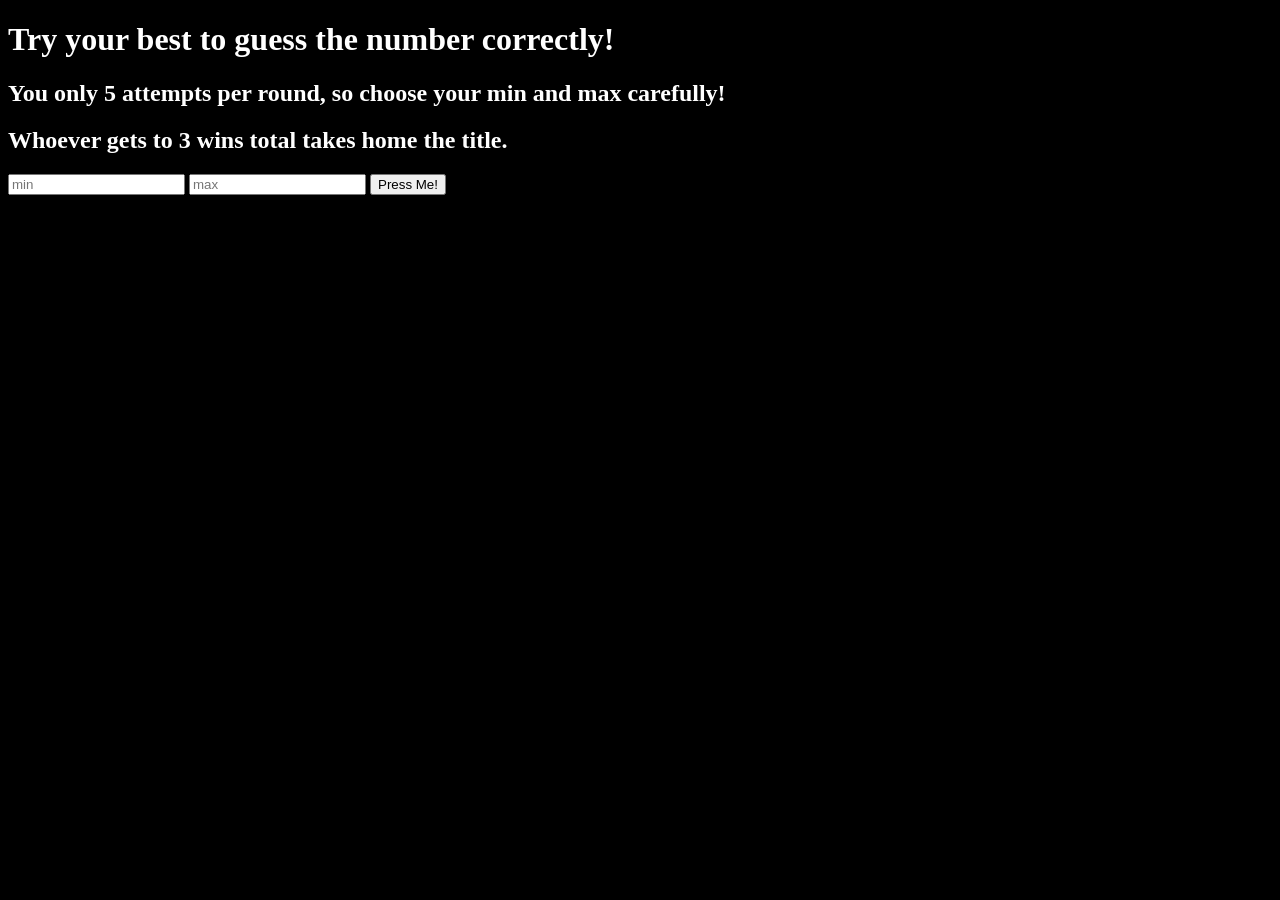
<file: index.html>
<!DOCTYPE html>
<html lang="en">
<head>
    <meta charset="UTF-8">
    <meta name="viewport" content="width=device-width, initial-scale=1.0">
    <meta http-equiv="X-UA-Compatible" content="ie=edge">
    <title>Document</title>
    <link rel="stylesheet" href="assets/style.css">
</head>
<body>

    <div id="firstBody">
        <h1>Try your best to guess the number correctly!</h1>
        <h2>You only 5 attempts per round, so choose your min and max carefully!</h2>
        <h2>Whoever gets to 3 wins total takes home the title.</h2>
        <input type="text" id="number1" placeholder="min">
        <input type="text" id="number2" placeholder="max">
        <input type="submit" id="startButton" value="Press Me!">
    </div>
    <div id="gameBody">
            <div id="placeMin"></div>
            <div id="placeMax"></div>
            <p id="current-score">Your current score is: 0</p>
            <p id="attempts-remaining">You have 5 attempts remaining</p>
            
            <input type="text" id="guessNum" placeholder="best guess">
            <input type="submit" id="gameButton" value="Guess">
            <p id="status"></p>

            
    </div>


    <script id="number" src="assets/game.js"></script>
    
</body>
</html>
</file>
<file: assets/style.css>
body {
    color:white;
    background-color:black;
}

#gameBody {
    display:none;
}
</file>
